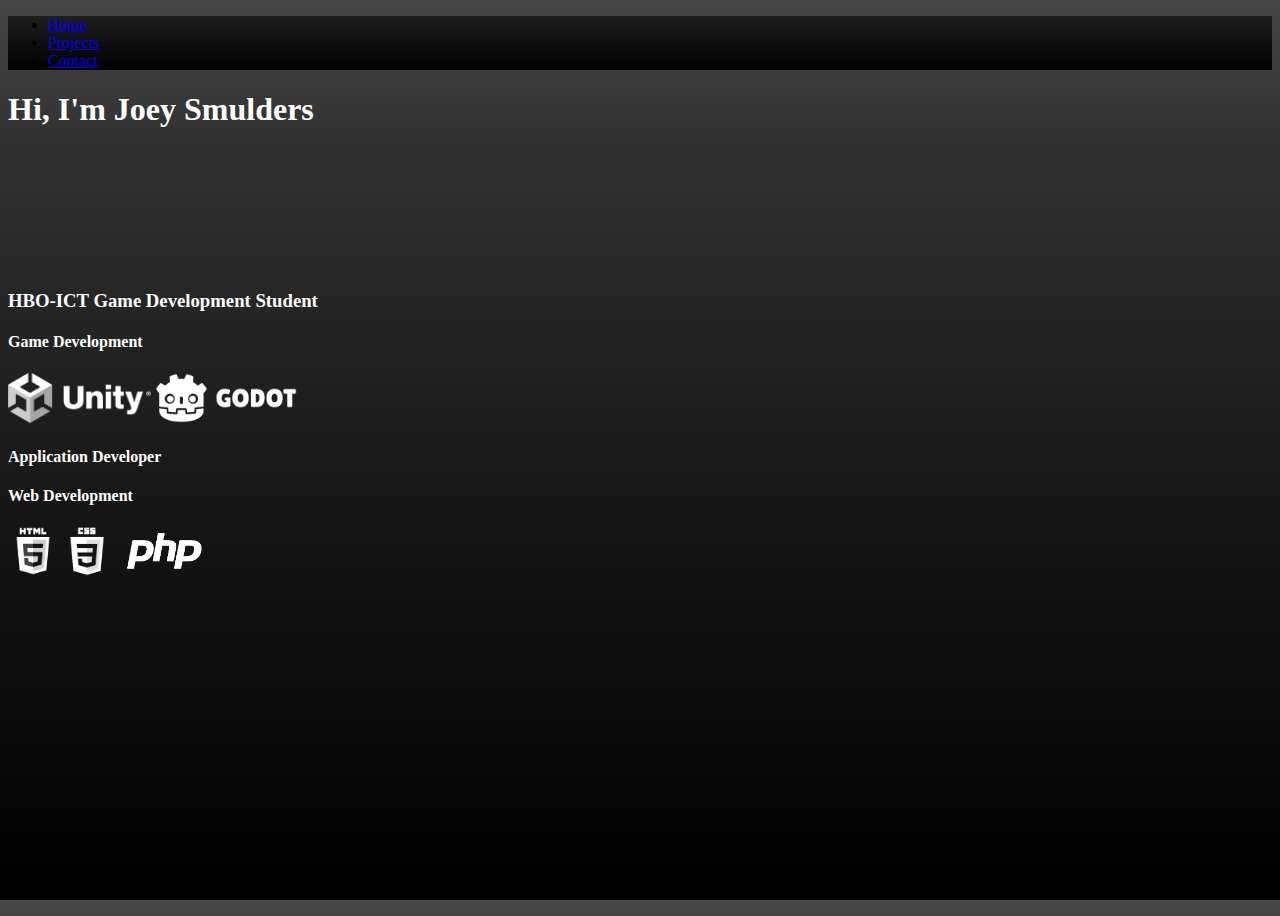
<file: index.html>
<!doctype html>
<html lang="en">
  <head>
    <!-- Required meta tags -->
    <meta charset="utf-8">
    <meta name="viewport" content="width=device-width, initial-scale=1">

    <!-- Bootstrap CSS -->
    <link href="https://cdn.jsdelivr.net/npm/bootstrap@5.1.3/dist/css/bootstrap.min.css" rel="stylesheet" integrity="sha384-1BmE4kWBq78iYhFldvKuhfTAU6auU8tT94WrHftjDbrCEXSU1oBoqyl2QvZ6jIW3" crossorigin="anonymous">

    <!-- Custom CSS -->
    <link type="text/css" rel="stylesheet" href="stylesheet.css" />

    <!-- Custom JS -->
    <script defer src="app.js"></script>

    <title>Portfolio Joey Smulders</title>
  </head>
  <body class="background-gradient">
  
  <!-- Navbar -->
  <div class="navbar nav-gradient">
    <div class="container">
      <ul class="nav col-12 col-lg-auto me-lg-auto mb-2 justify-content-center mb-md-0">
        <li><a href="index.html" class="nav-link px-2 link-secondary">Home</a></li>
        <li><a href="projects.html" class="nav-link px-2 link-warning">Projects</a></li>
        <li><a href="contact.html" class="nav-link px-2 link-warning">Contact</a></li>
      </ul>
    </div>
  </div>

  <!-- Header background image -->
  <div class="bg-image" style="background-image: url('https://mdbcdn.b-cdn.net/img/Photos/Others/images/77.webp'); height: 20vh; background-size: cover;">
    <div class="d-flex justify-content-center align-items-center h-100">
      <h1 class="header-text">Hi, I'm Joey Smulders</h1>
    </div>   
  </div>
  
  <!-- Main info container -->
	<div class="container-md mt-5">
		<div class="row hiddenText">
			<h3 class="about-text text-center">HBO-ICT Game Development Student</h3>
		</div>
    <div class="row gy-5 mt-5 justify-content-center hiddenText">
      <div class="col-4 text-center">
			  <h4 class="about-text text-center">Game Development</h4>
        <div class="mt-5 text-center">
          <img class="icon hiddenLogos logos" src="Icons/U_Logo_White_RGB.png">
          <img class="icon hiddenLogos logos" src="Icons/logo_small_monochrome_dark.webp">
        </div>
      </div>
      <div class="col-4 text-center">
        <h4 class="about-text text-center">Application Developer</h4>
        <!-- <img class="icon" src="Icons/logo_small_monochrome_dark.webp"> -->
      </div>
      <div class="col-4 text-center">
        <h4 class="about-text text-center">Web Development</h4>
        <div class="mt-5 text-center">
          <img class="icon hiddenLogos logos" src="Icons/HTML5_1Color_White.png">
          <img class="icon hiddenLogos logos" src="Icons/CSS3_logo_and_wordmark.png">
          <img class="icon hiddenLogos logos" src="Icons/Php_logo.png">
        </div>
      </div>
		</div>
	</div>

    <script src="https://cdn.jsdelivr.net/npm/bootstrap@5.1.3/dist/js/bootstrap.bundle.min.js" integrity="sha384-ka7Sk0Gln4gmtz2MlQnikT1wXgYsOg+OMhuP+IlRH9sENBO0LRn5q+8nbTov4+1p" crossorigin="anonymous"></script>
  </body>
</html>
</file>
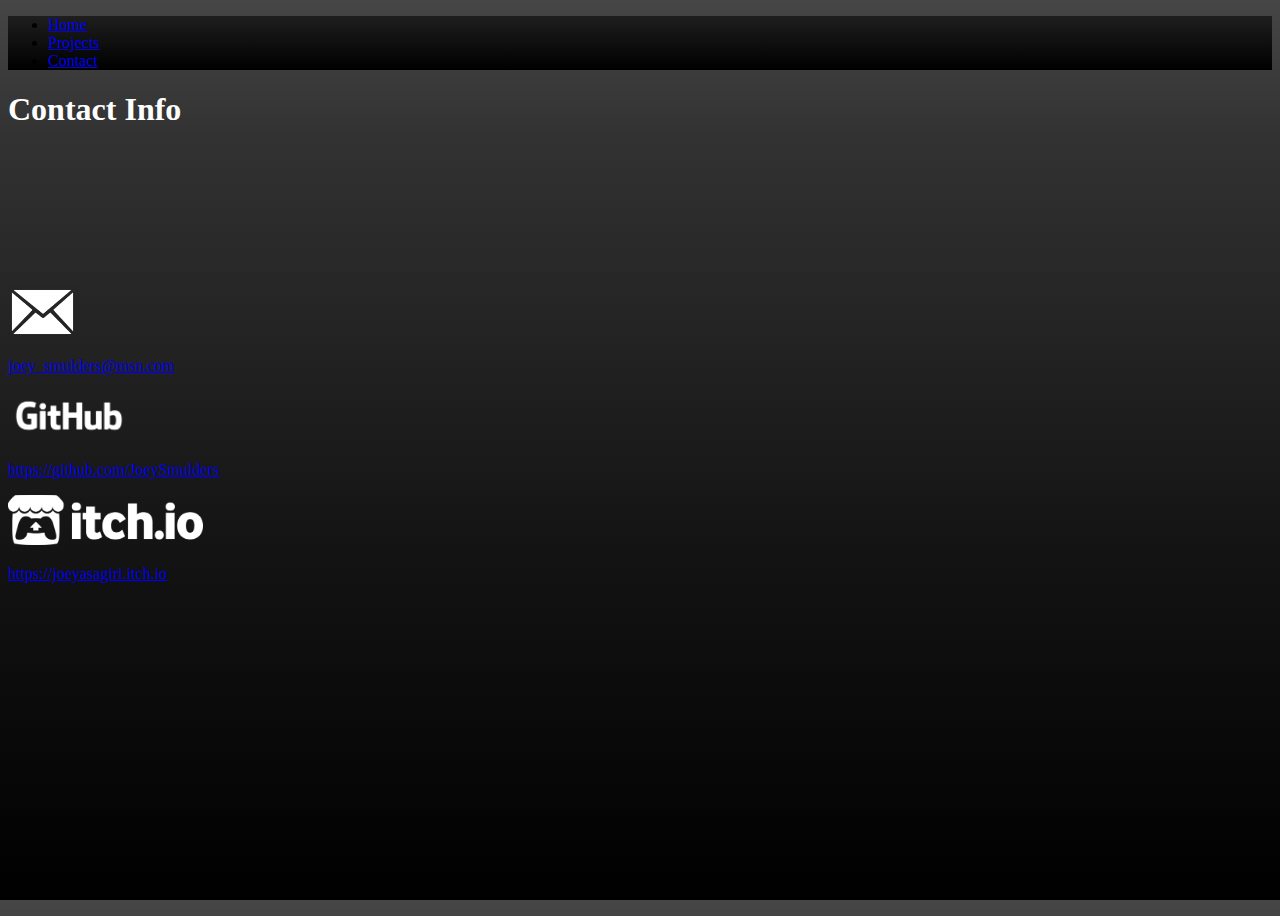
<file: contact.html>
<!doctype html>
<html lang="en">
  <head>
    <!-- Required meta tags -->
    <meta charset="utf-8">
    <meta name="viewport" content="width=device-width, initial-scale=1">

    <!-- Bootstrap CSS -->
    <link href="https://cdn.jsdelivr.net/npm/bootstrap@5.1.3/dist/css/bootstrap.min.css" rel="stylesheet" integrity="sha384-1BmE4kWBq78iYhFldvKuhfTAU6auU8tT94WrHftjDbrCEXSU1oBoqyl2QvZ6jIW3" crossorigin="anonymous">

    <!-- Custom CSS -->
    <link type="text/css" rel="stylesheet" href="stylesheet.css" />

    <!-- Custom JS -->
    <script defer src="app.js"></script>

    <title>Portfolio Joey Smulders</title>
  </head>
  <body class="background-gradient">
  
    <!-- Navbar -->
    <div class="navbar nav-gradient">
    <div class="container">
      <ul class="nav col-12 col-lg-auto me-lg-auto mb-2 justify-content-center mb-md-0">
        <li><a href="index.html" class="nav-link px-2 link-warning">Home</a></li>
        <li><a href="projects.html" class="nav-link px-2 link-warning">Projects</a></li>
        <li><a href="contact.html" class="nav-link px-2 link-secondary">Contact</a></li>
      </ul>
    </div>
  </div>

  <!-- Header background Image -->
  <div class="bg-image" style="background-image: url('https://mdbcdn.b-cdn.net/img/Photos/Others/images/77.webp'); height: 20vh; background-size: cover;">
    <div class="d-flex justify-content-center align-items-center h-100">
      <h1 class="header-text">Contact Info</h1>
    </div>   
  </div>

  <!-- Contact container -->
  <div class="container-md mt-5">
    <div class="row gy-5 mt-5 d-flex justify-content-center">
      <div class="col-6 col-md-3 hiddenLogos logos">
        <p class="text-center "><img class="icon" src="Icons/email.png"></p>
        <p class="text-center"><a href="mailto: joey_smulders@msn.com">joey_smulders@msn.com</a></p>
      </div>
      <div class="col-6 col-md-3 hiddenLogos logos">
        <p class="text-center "><img class="icon" src="Icons/GitHub_Logo_White.png"></p>
        <p class="text-center"><a href="https://github.com/JoeySmulders">https://github.com/JoeySmulders</a></p>
      </div>
      <div class="col-6 col-md-3 hiddenLogos logos">
        <p class="text-center "><img class="icon" src="Icons/itchio-logo-white.png"></p>
        <p class="text-center"><a href="https://joeyasagiri.itch.io">https://joeyasagiri.itch.io</a></p>
      </div>
    </div>
    <div class="row gy-5">
      
    <script src="https://cdn.jsdelivr.net/npm/bootstrap@5.1.3/dist/js/bootstrap.bundle.min.js" integrity="sha384-ka7Sk0Gln4gmtz2MlQnikT1wXgYsOg+OMhuP+IlRH9sENBO0LRn5q+8nbTov4+1p" crossorigin="anonymous"></script>
  </body>
</html>
</file>
<file: stylesheet.css>
.header-text, .about-text {
    color: white;
}

.btn {
    margin-top: auto;
}

.icon {
    max-height: 50px;
}

html {
	height:100vh;
}

body {
	
	height:100vh;
}

.nav-gradient
{
    background: linear-gradient(to bottom, rgb(30, 30, 30), black);
}

.background-gradient
{
    background: rgb(20,20,20);
    background: linear-gradient(180deg, rgba(70,70,70,1) 0%, rgba(50,50,50,1) 15%, rgba(20,20,20,1) 60%, rgba(0,0,0,1) 100%);
}

.hidden
{
    opacity: 0;
    transform: translateX(-50%);
    transition: all 1s;
}

.hiddenText
{
    opacity: 0;
    transition: all 2s;
}

.hiddenLogos
{
    opacity: 0;
    transform: translateY(-50%);
    transition: all 1s;
}

.show 
{
    transform: translateY(0);
    transform: translateX(0);
    opacity: 1;
}

.card:hover {
    transform-style: preserve-3d;
    transform: perspective(1000px);
}

.card-img-top {
    transform: translateZ(20px);
}

.logos:nth-child(2)
{
    transition-delay: 150ms;
}
.logos:nth-child(3)
{
    transition-delay: 300ms;
}
.logos:nth-child(4)
{
    transition-delay: 450ms;
}

.logos:nth-child(5)
{
    transition-delay: 600ms;
}
</file>
